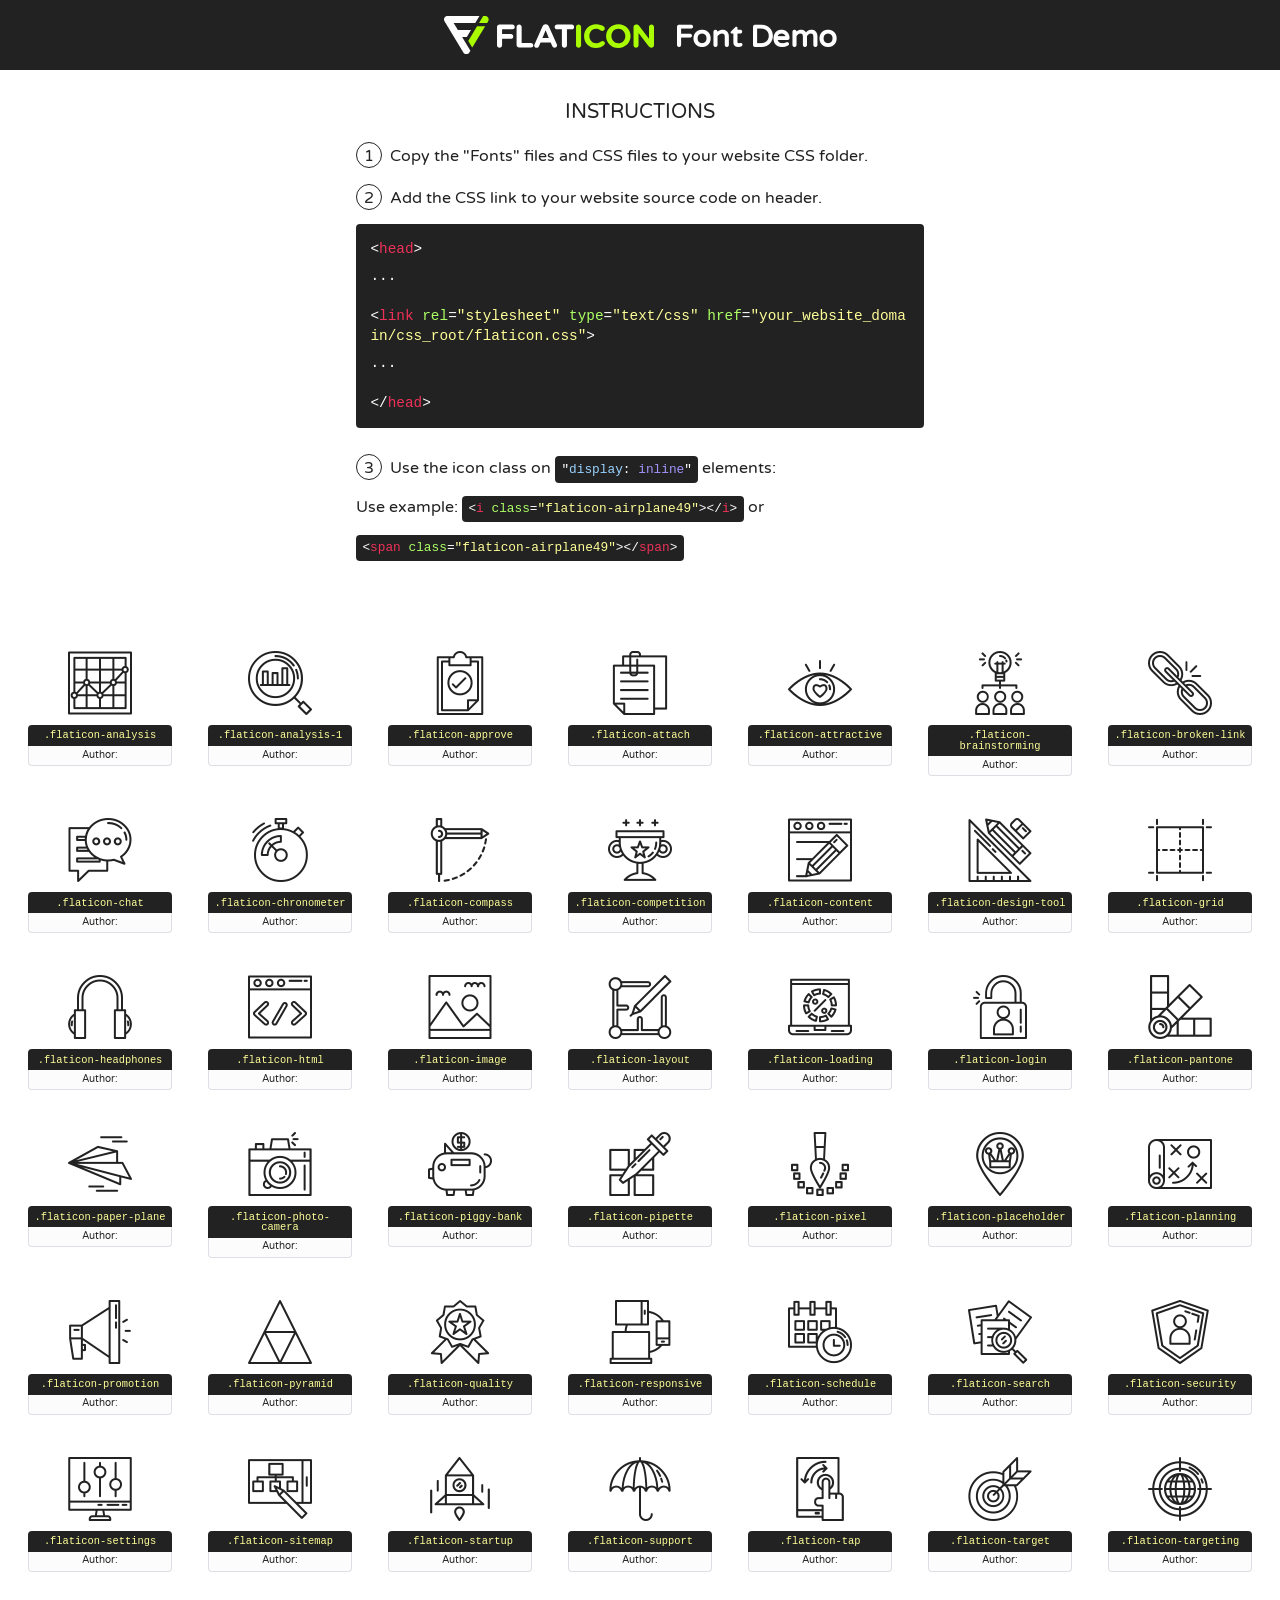
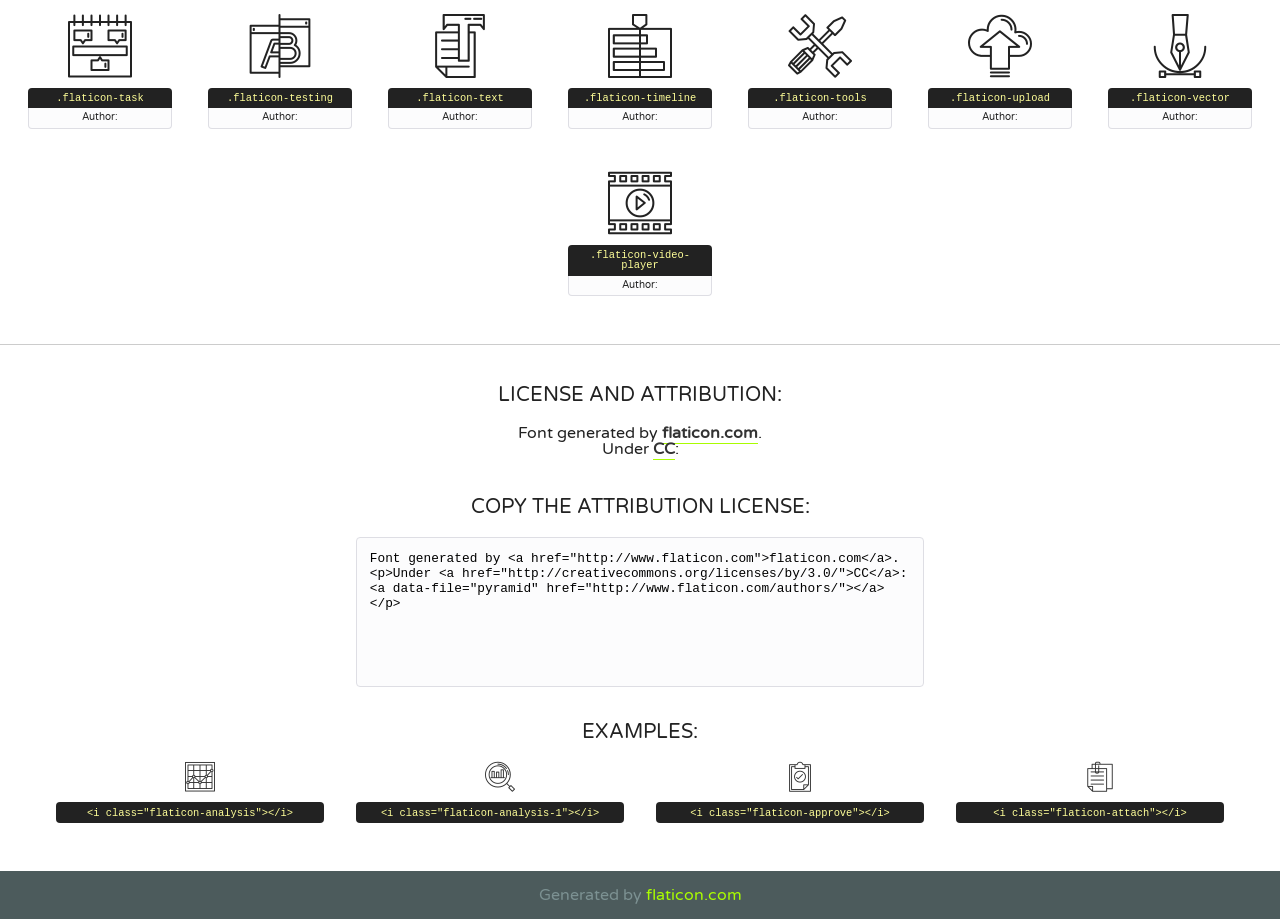
<file: icon-fonts/web-design/how-to-use.html>
<!DOCTYPE html>
<!--
  Flaticon icon font: Flaticon
  Creation date: 08/11/2016 12:36
-->
<html>
<!DOCTYPE html>
<html>

<head>
    <title>Flaticon WebFont</title>
    <link href="http://fonts.googleapis.com/css?family=Varela+Round" rel="stylesheet" type="text/css" />
    <link rel="stylesheet" type="text/css" href="flaticon.css">
    <meta charset="UTF-8">
    <style>
    html, body, div, span, applet, object, iframe,
    h1, h2, h3, h4, h5, h6, p, blockquote, pre,
    a, abbr, acronym, address, big, cite, code,
    del, dfn, em, img, ins, kbd, q, s, samp,
    small, strike, strong, sub, sup, tt, var,
    b, u, i, center,
    dl, dt, dd, ol, ul, li,
    fieldset, form, label, legend,
    table, caption, tbody, tfoot, thead, tr, th, td,
    article, aside, canvas, details, embed, 
    figure, figcaption, footer, header, hgroup, 
    menu, nav, output, ruby, section, summary,
    time, mark, audio, video {
        margin: 0;
        padding: 0;
        border: 0;
        font-size: 100%;
        font: inherit;
        vertical-align: baseline;
    }
    /* HTML5 display-role reset for older browsers */
    article, aside, details, figcaption, figure, 
    footer, header, hgroup, menu, nav, section {
        display: block;
    }
    body {
        line-height: 1;
    }
    ol, ul {
        list-style: none;
    }
    blockquote, q {
        quotes: none;
    }
    blockquote:before, blockquote:after,
    q:before, q:after {
        content: '';
        content: none;
    }
    table {
        border-collapse: collapse;
        border-spacing: 0;
    }
    body {
        font-family: 'Varela Round', Helvetica, Arial, sans-serif;
        font-size: 16px;
        color: #222;
    }
    a {
        color: #333;
        border-bottom: 1px solid #a9fd00;
        font-weight: bold;
        text-decoration: none;
    }
    * {
        -moz-box-sizing: border-box;
        -webkit-box-sizing: border-box;
        box-sizing: border-box;
        margin: 0;
        padding: 0;
    }
    [class^="flaticon-"]:before, [class*=" flaticon-"]:before, [class^="flaticon-"]:after, [class*=" flaticon-"]:after {
        font-family: Flaticon;
        font-size: 30px;
        font-style: normal;
        margin-left: 20px;
        color: #333;
    }
    .wrapper {
        max-width: 600px;
        margin: auto;
        padding: 0 1em;
    }
    .title {
        font-size: 1.25em;
        text-align: center;
        margin-bottom: 1em;
        text-transform: uppercase;
    }
    header {
        text-align: center;
        background-color: #222;
        color: #fff;
        padding: 1em;
    }
    header .logo {
        width: 210px;
        height: 38px;
        display: inline-block;
        vertical-align: middle;
        margin-right: 1em;
        border: none;
    }
    header strong {
        font-size: 1.95em;
        font-weight: bold;
        vertical-align: middle;
        margin-top: 5px;
        display: inline-block;
    }
    .demo {
        margin: 2em auto;
        line-height: 1.25em;
    }
    .demo ul li {
        margin-bottom: 1em;
    }
    .demo ul li .num {
        color: #222;
        border-radius: 20px;
        display: inline-block;
        width: 26px;
        padding: 3px;
        height: 26px;
        text-align: center;
        margin-right: 0.5em;
        border: 1px solid #222;
    }
    .demo ul li code {
        background-color: #222;
        border-radius: 4px;
        padding: 0.25em 0.5em;
        display: inline-block;
        color: #fff;
        font-family: Consolas,Monaco,Lucida Console,Liberation Mono,DejaVu Sans Mono,Bitstream Vera Sans Mono,Courier New, monospace;
        font-weight: lighter;
        margin-top: 1em;
        font-size: 0.8em;
        word-break: break-all;
    }
    .demo ul li code.big {
        padding: 1em;
        font-size: 0.9em;
    }
    .demo ul li code .red {
        color: #EF3159;
    }
    .demo ul li code .green {
        color: #ACFF65;
    }
    .demo ul li code .yellow {
        color: #FFFF99;
    }
    .demo ul li code .blue {
        color: #99D3FF;
    }
    .demo ul li code .purple {
        color: #A295FF;
    }
    .demo ul li code .dots {
        margin-top: 0.5em;
        display: block;
    }
    #glyphs {
        border-bottom: 1px solid #ccc;
        padding: 2em 0;
        text-align: center;
    }
    .glyph {
        display: inline-block;
        width: 9em;
        margin: 1em;
        text-align: center;
        vertical-align: top;
        background: #FFF;
    }
    .glyph .glyph-icon {
        padding: 10px;
        display: block;
        font-family:"Flaticon";
        font-size: 64px;
        line-height: 1;
    }
    .glyph .glyph-icon:before {
        font-size: 64px;
        color: #222;
        margin-left: 0;
    }
    .class-name {
        font-size: 0.65em;
        background-color: #222;
        color: #fff;
        border-radius: 4px 4px 0 0;
        padding: 0.5em;
        color: #FFFF99;
        font-family: Consolas,Monaco,Lucida Console,Liberation Mono,DejaVu Sans Mono,Bitstream Vera Sans Mono,Courier New, monospace;
    }
    .author-name {
        font-size: 0.6em;
        background-color: #fcfcfd;
        border: 1px solid #DEDEE4;
        border-top: 0;
        border-radius: 0 0 4px 4px;
        padding: 0.5em;
    }
    .class-name:last-child {
        font-size: 10px;
        color:#888;
    }
    .class-name:last-child a {
        font-size: 10px;
        color:#555;
    }
    .class-name:last-child a:hover {
        color:#a9fd00;
    }
    .glyph > input {
        display: block;
        width: 100px;
        margin: 5px auto;
        text-align: center;
        font-size: 12px;
        cursor: text;
    }
    .glyph > input.icon-input {
        font-family:"Flaticon";
        font-size: 16px;
        margin-bottom: 10px;
    }
    .attribution .title {
        margin-top: 2em;
    }
    .attribution textarea {
        background-color: #fcfcfd;
        padding: 1em;
        border: none;
        box-shadow: none;
        border: 1px solid #DEDEE4;
        border-radius: 4px;
        resize: none;
        width: 100%;
        height: 150px;
        font-size: 0.8em;
        font-family: Consolas,Monaco,Lucida Console,Liberation Mono,DejaVu Sans Mono,Bitstream Vera Sans Mono,Courier New, monospace;
        -webkit-appearance: none;
    }
    .iconsuse {
        margin: 2em auto;
        text-align: center;
        max-width: 1200px;
    }
    .iconsuse:after {
        content: '';
        display: table;
        clear: both;
    }
    .iconsuse .image {
        float: left;
        width: 25%;
        padding: 0 1em;
    }
    .iconsuse .image p {
        margin-bottom: 1em;
    }
    .iconsuse .image span {
        display: block;
        font-size: 0.65em;
        background-color: #222;
        color: #fff;
        border-radius: 4px;
        padding: 0.5em;
        color: #FFFF99;
        margin-top: 1em;
        font-family: Consolas,Monaco,Lucida Console,Liberation Mono,DejaVu Sans Mono,Bitstream Vera Sans Mono,Courier New, monospace;
    }
    #footer {
        text-align: center;
        background-color: #4C5B5C;
        color: #7c9192;
        padding: 1em;
    }
    #footer a {
        border: none;
        color: #a9fd00;
        font-weight: normal;
    }
    @media (max-width: 960px) {
        .iconsuse .image {
            width: 50%;
        }
    }
    @media (max-width: 560px) {
        .iconsuse .image {
            width: 100%;
        }
    }
    </style>
</head>

<body class="characters-off">

    <header>
        <a href="http://www.flaticon.com" target="_blank" class="logo">
            <svg version="1.1" xmlns="http://www.w3.org/2000/svg" xmlns:xlink="http://www.w3.org/1999/xlink" xmlns:a="http://ns.adobe.com/AdobeSVGViewerExtensions/3.0/" viewBox="0 0 560.875 102.036" enable-background="new 0 0 560.875 102.036" xml:space="preserve">
                <defs>
                </defs>
                <g>
                    <g class="letters">
                        <path fill="#ffffff" d="M141.596,29.675c0-3.777,2.985-6.767,6.764-6.767h34.438c3.426,0,6.15,2.728,6.15,6.15
                        c0,3.43-2.724,6.149-6.15,6.149h-27.674v13.091h23.719c3.429,0,6.151,2.724,6.151,6.15c0,3.43-2.723,6.149-6.151,6.149h-23.719
                        v17.574c0,3.773-2.986,6.761-6.764,6.761c-3.779,0-6.764-2.989-6.764-6.761V29.675z"></path>
                        <path fill="#ffffff" d="M193.844,29.149c0-3.781,2.985-6.767,6.764-6.767c3.776,0,6.763,2.985,6.763,6.767v42.957h25.039
                        c3.426,0,6.149,2.726,6.149,6.153c0,3.425-2.723,6.15-6.149,6.15h-31.802c-3.779,0-6.764-2.986-6.764-6.768V29.149z"></path>
                        <path fill="#ffffff" d="M241.891,75.71l21.438-48.407c1.492-3.341,4.215-5.357,7.906-5.357h0.792
                        c3.686,0,6.323,2.017,7.815,5.357l21.439,48.407c0.436,0.967,0.701,1.845,0.701,2.723c0,3.602-2.809,6.501-6.414,6.501
                        c-3.161,0-5.269-1.845-6.499-4.655l-4.132-9.661h-27.059l-4.301,10.102c-1.144,2.631-3.426,4.214-6.237,4.214
                        c-3.517,0-6.24-2.81-6.24-6.325C241.1,77.64,241.451,76.677,241.891,75.71z M279.932,58.666l-8.521-20.297l-8.526,20.297H279.932
                        z"></path>
                        <path fill="#ffffff" d="M314.864,35.387H301.86c-3.429,0-6.239-2.813-6.239-6.238c0-3.429,2.811-6.24,6.239-6.24h39.533
                        c3.426,0,6.237,2.811,6.237,6.24c0,3.425-2.811,6.238-6.237,6.238h-13.001v42.785c0,3.773-2.99,6.761-6.764,6.761
                        c-3.779,0-6.764-2.989-6.764-6.761V35.387z"></path>
                        <path fill="#A9FD00" d="M352.615,29.149c0-3.781,2.985-6.767,6.767-6.767c3.774,0,6.761,2.985,6.761,6.767v49.024
                        c0,3.773-2.987,6.761-6.761,6.761c-3.781,0-6.767-2.989-6.767-6.761V29.149z"></path>
                        <path fill="#A9FD00" d="M374.132,53.836v-0.179c0-17.481,13.178-31.801,32.065-31.801c9.22,0,15.459,2.458,20.557,6.238
                        c1.402,1.054,2.637,2.985,2.637,5.357c0,3.692-2.985,6.59-6.681,6.59c-1.845,0-3.071-0.702-4.044-1.319
                        c-3.776-2.813-7.729-4.393-12.562-4.393c-10.364,0-17.831,8.611-17.831,19.154v0.173c0,10.542,7.291,19.329,17.831,19.329
                        c5.715,0,9.492-1.756,13.359-4.834c1.049-0.874,2.458-1.491,4.039-1.491c3.429,0,6.325,2.813,6.325,6.236
                        c0,2.106-1.056,3.78-2.282,4.834c-5.539,4.834-12.036,7.733-21.878,7.733C387.572,85.464,374.132,71.493,374.132,53.836z"></path>
                        <path fill="#A9FD00" d="M433.009,53.836v-0.179c0-17.481,13.79-31.801,32.766-31.801c18.981,0,32.592,14.143,32.592,31.628v0.173
                        c0,17.483-13.785,31.807-32.769,31.807C446.625,85.464,433.009,71.32,433.009,53.836z M484.224,53.836v-0.179
                        c0-10.539-7.725-19.326-18.626-19.326c-10.893,0-18.449,8.611-18.449,19.154v0.173c0,10.542,7.73,19.329,18.626,19.329
                        C476.676,72.986,484.224,64.378,484.224,53.836z"></path>
                        <path fill="#A9FD00" d="M506.233,29.321c0-3.774,2.99-6.763,6.767-6.763h1.401c3.252,0,5.183,1.583,7.029,3.953l26.093,34.265
                        V29.059c0-3.692,2.99-6.677,6.681-6.677c3.683,0,6.671,2.985,6.671,6.677v48.934c0,3.78-2.987,6.765-6.764,6.765h-0.436
                        c-3.257,0-5.188-1.581-7.034-3.953l-27.056-35.492v32.944c0,3.687-2.985,6.676-6.678,6.676c-3.683,0-6.673-2.989-6.673-6.676
                        V29.321z"></path>
                    </g>
                    <g class="insignia">
                        <path fill="#ffffff" d="M48.372,56.137h12.517l11.156-18.537H37.186L25.688,18.539h57.825L94.668,0H9.271
                        C5.925,0,2.842,1.801,1.198,4.716c-1.644,2.907-1.593,6.482,0.134,9.343l50.38,83.501c1.678,2.781,4.689,4.476,7.938,4.476
                        c3.246,0,6.257-1.695,7.935-4.476l2.898-4.804L48.372,56.137z"></path>
                        <g class="i">
                            <path fill="#A9FD00" d="M93.575,18.539h0.031v0.004l21.652,0.004l2.705-4.488c1.727-2.861,1.778-6.436,0.133-9.343
                            C116.454,1.801,113.371,0,110.026,0h-5.294L93.575,18.539z"></path>
                            <polygon fill="#A9FD00" points="88.291,27.356 64.725,66.486 75.519,84.404 109.942,27.356"></polygon>
                        </g>
                    </g>
                </g>
            </svg>
        </a>
        <strong>Font Demo</strong>
    </header>


    <section class="demo wrapper">

        <p class="title">Instructions</p>

        <ul>
            <li>
                <span class="num">1</span>Copy the "Fonts" files and CSS files to your website CSS folder.
            </li>
            <li>
                <span class="num">2</span>Add the CSS link to your website source code on header.
                <code class="big">
                    &lt;<span class="red">head</span>&gt;
                    <br/><span class="dots">...</span>
                    <br/>&lt;<span class="red">link</span> <span class="green">rel</span>=<span class="yellow">"stylesheet"</span> <span class="green">type</span>=<span class="yellow">"text/css"</span> <span class="green">href</span>=<span class="yellow">"your_website_domain/css_root/flaticon.css"</span>&gt;
                    <br/><span class="dots">...</span>
                    <br/>&lt;/<span class="red">head</span>&gt;
                </code>
            </li>

            <li>
                <p>
                    <span class="num">3</span>Use the icon class on <code>"<span class="blue">display</span>:<span class="purple"> inline</span>"</code> elements:
                    <br />
                    Use example: <code>&lt;<span class="red">i</span> <span class="green">class</span>=<span class="yellow">&quot;flaticon-airplane49&quot;</span>&gt;&lt;/<span class="red">i</span>&gt;</code> or <code>&lt;<span class="red">span</span> <span class="green">class</span>=<span class="yellow">&quot;flaticon-airplane49&quot;</span>&gt;&lt;/<span class="red">span</span>&gt;</code>
            </li>
        </ul>

    </section>




   <section id="glyphs">          
    
      
        <div class="glyph"><div class="glyph-icon flaticon-analysis"></div>
            <div class="class-name">.flaticon-analysis</div>
            <div class="author-name">Author: <a data-file="analysis" href="http://www.flaticon.com/authors/"></a> </div> 
        </div>        
        
        <div class="glyph"><div class="glyph-icon flaticon-analysis-1"></div>
            <div class="class-name">.flaticon-analysis-1</div>
            <div class="author-name">Author: <a data-file="analysis-1" href="http://www.flaticon.com/authors/"></a> </div> 
        </div>        
        
        <div class="glyph"><div class="glyph-icon flaticon-approve"></div>
            <div class="class-name">.flaticon-approve</div>
            <div class="author-name">Author: <a data-file="approve" href="http://www.flaticon.com/authors/"></a> </div> 
        </div>        
        
        <div class="glyph"><div class="glyph-icon flaticon-attach"></div>
            <div class="class-name">.flaticon-attach</div>
            <div class="author-name">Author: <a data-file="attach" href="http://www.flaticon.com/authors/"></a> </div> 
        </div>        
        
        <div class="glyph"><div class="glyph-icon flaticon-attractive"></div>
            <div class="class-name">.flaticon-attractive</div>
            <div class="author-name">Author: <a data-file="attractive" href="http://www.flaticon.com/authors/"></a> </div> 
        </div>        
        
        <div class="glyph"><div class="glyph-icon flaticon-brainstorming"></div>
            <div class="class-name">.flaticon-brainstorming</div>
            <div class="author-name">Author: <a data-file="brainstorming" href="http://www.flaticon.com/authors/"></a> </div> 
        </div>        
        
        <div class="glyph"><div class="glyph-icon flaticon-broken-link"></div>
            <div class="class-name">.flaticon-broken-link</div>
            <div class="author-name">Author: <a data-file="broken-link" href="http://www.flaticon.com/authors/"></a> </div> 
        </div>        
        
        <div class="glyph"><div class="glyph-icon flaticon-chat"></div>
            <div class="class-name">.flaticon-chat</div>
            <div class="author-name">Author: <a data-file="chat" href="http://www.flaticon.com/authors/"></a> </div> 
        </div>        
        
        <div class="glyph"><div class="glyph-icon flaticon-chronometer"></div>
            <div class="class-name">.flaticon-chronometer</div>
            <div class="author-name">Author: <a data-file="chronometer" href="http://www.flaticon.com/authors/"></a> </div> 
        </div>        
        
        <div class="glyph"><div class="glyph-icon flaticon-compass"></div>
            <div class="class-name">.flaticon-compass</div>
            <div class="author-name">Author: <a data-file="compass" href="http://www.flaticon.com/authors/"></a> </div> 
        </div>        
        
        <div class="glyph"><div class="glyph-icon flaticon-competition"></div>
            <div class="class-name">.flaticon-competition</div>
            <div class="author-name">Author: <a data-file="competition" href="http://www.flaticon.com/authors/"></a> </div> 
        </div>        
        
        <div class="glyph"><div class="glyph-icon flaticon-content"></div>
            <div class="class-name">.flaticon-content</div>
            <div class="author-name">Author: <a data-file="content" href="http://www.flaticon.com/authors/"></a> </div> 
        </div>        
        
        <div class="glyph"><div class="glyph-icon flaticon-design-tool"></div>
            <div class="class-name">.flaticon-design-tool</div>
            <div class="author-name">Author: <a data-file="design-tool" href="http://www.flaticon.com/authors/"></a> </div> 
        </div>        
        
        <div class="glyph"><div class="glyph-icon flaticon-grid"></div>
            <div class="class-name">.flaticon-grid</div>
            <div class="author-name">Author: <a data-file="grid" href="http://www.flaticon.com/authors/"></a> </div> 
        </div>        
        
        <div class="glyph"><div class="glyph-icon flaticon-headphones"></div>
            <div class="class-name">.flaticon-headphones</div>
            <div class="author-name">Author: <a data-file="headphones" href="http://www.flaticon.com/authors/"></a> </div> 
        </div>        
        
        <div class="glyph"><div class="glyph-icon flaticon-html"></div>
            <div class="class-name">.flaticon-html</div>
            <div class="author-name">Author: <a data-file="html" href="http://www.flaticon.com/authors/"></a> </div> 
        </div>        
        
        <div class="glyph"><div class="glyph-icon flaticon-image"></div>
            <div class="class-name">.flaticon-image</div>
            <div class="author-name">Author: <a data-file="image" href="http://www.flaticon.com/authors/"></a> </div> 
        </div>        
        
        <div class="glyph"><div class="glyph-icon flaticon-layout"></div>
            <div class="class-name">.flaticon-layout</div>
            <div class="author-name">Author: <a data-file="layout" href="http://www.flaticon.com/authors/"></a> </div> 
        </div>        
        
        <div class="glyph"><div class="glyph-icon flaticon-loading"></div>
            <div class="class-name">.flaticon-loading</div>
            <div class="author-name">Author: <a data-file="loading" href="http://www.flaticon.com/authors/"></a> </div> 
        </div>        
        
        <div class="glyph"><div class="glyph-icon flaticon-login"></div>
            <div class="class-name">.flaticon-login</div>
            <div class="author-name">Author: <a data-file="login" href="http://www.flaticon.com/authors/"></a> </div> 
        </div>        
        
        <div class="glyph"><div class="glyph-icon flaticon-pantone"></div>
            <div class="class-name">.flaticon-pantone</div>
            <div class="author-name">Author: <a data-file="pantone" href="http://www.flaticon.com/authors/"></a> </div> 
        </div>        
        
        <div class="glyph"><div class="glyph-icon flaticon-paper-plane"></div>
            <div class="class-name">.flaticon-paper-plane</div>
            <div class="author-name">Author: <a data-file="paper-plane" href="http://www.flaticon.com/authors/"></a> </div> 
        </div>        
        
        <div class="glyph"><div class="glyph-icon flaticon-photo-camera"></div>
            <div class="class-name">.flaticon-photo-camera</div>
            <div class="author-name">Author: <a data-file="photo-camera" href="http://www.flaticon.com/authors/"></a> </div> 
        </div>        
        
        <div class="glyph"><div class="glyph-icon flaticon-piggy-bank"></div>
            <div class="class-name">.flaticon-piggy-bank</div>
            <div class="author-name">Author: <a data-file="piggy-bank" href="http://www.flaticon.com/authors/"></a> </div> 
        </div>        
        
        <div class="glyph"><div class="glyph-icon flaticon-pipette"></div>
            <div class="class-name">.flaticon-pipette</div>
            <div class="author-name">Author: <a data-file="pipette" href="http://www.flaticon.com/authors/"></a> </div> 
        </div>        
        
        <div class="glyph"><div class="glyph-icon flaticon-pixel"></div>
            <div class="class-name">.flaticon-pixel</div>
            <div class="author-name">Author: <a data-file="pixel" href="http://www.flaticon.com/authors/"></a> </div> 
        </div>        
        
        <div class="glyph"><div class="glyph-icon flaticon-placeholder"></div>
            <div class="class-name">.flaticon-placeholder</div>
            <div class="author-name">Author: <a data-file="placeholder" href="http://www.flaticon.com/authors/"></a> </div> 
        </div>        
        
        <div class="glyph"><div class="glyph-icon flaticon-planning"></div>
            <div class="class-name">.flaticon-planning</div>
            <div class="author-name">Author: <a data-file="planning" href="http://www.flaticon.com/authors/"></a> </div> 
        </div>        
        
        <div class="glyph"><div class="glyph-icon flaticon-promotion"></div>
            <div class="class-name">.flaticon-promotion</div>
            <div class="author-name">Author: <a data-file="promotion" href="http://www.flaticon.com/authors/"></a> </div> 
        </div>        
        
        <div class="glyph"><div class="glyph-icon flaticon-pyramid"></div>
            <div class="class-name">.flaticon-pyramid</div>
            <div class="author-name">Author: <a data-file="pyramid" href="http://www.flaticon.com/authors/"></a> </div> 
        </div>        
        
        <div class="glyph"><div class="glyph-icon flaticon-quality"></div>
            <div class="class-name">.flaticon-quality</div>
            <div class="author-name">Author: <a data-file="quality" href="http://www.flaticon.com/authors/"></a> </div> 
        </div>        
        
        <div class="glyph"><div class="glyph-icon flaticon-responsive"></div>
            <div class="class-name">.flaticon-responsive</div>
            <div class="author-name">Author: <a data-file="responsive" href="http://www.flaticon.com/authors/"></a> </div> 
        </div>        
        
        <div class="glyph"><div class="glyph-icon flaticon-schedule"></div>
            <div class="class-name">.flaticon-schedule</div>
            <div class="author-name">Author: <a data-file="schedule" href="http://www.flaticon.com/authors/"></a> </div> 
        </div>        
        
        <div class="glyph"><div class="glyph-icon flaticon-search"></div>
            <div class="class-name">.flaticon-search</div>
            <div class="author-name">Author: <a data-file="search" href="http://www.flaticon.com/authors/"></a> </div> 
        </div>        
        
        <div class="glyph"><div class="glyph-icon flaticon-security"></div>
            <div class="class-name">.flaticon-security</div>
            <div class="author-name">Author: <a data-file="security" href="http://www.flaticon.com/authors/"></a> </div> 
        </div>        
        
        <div class="glyph"><div class="glyph-icon flaticon-settings"></div>
            <div class="class-name">.flaticon-settings</div>
            <div class="author-name">Author: <a data-file="settings" href="http://www.flaticon.com/authors/"></a> </div> 
        </div>        
        
        <div class="glyph"><div class="glyph-icon flaticon-sitemap"></div>
            <div class="class-name">.flaticon-sitemap</div>
            <div class="author-name">Author: <a data-file="sitemap" href="http://www.flaticon.com/authors/"></a> </div> 
        </div>        
        
        <div class="glyph"><div class="glyph-icon flaticon-startup"></div>
            <div class="class-name">.flaticon-startup</div>
            <div class="author-name">Author: <a data-file="startup" href="http://www.flaticon.com/authors/"></a> </div> 
        </div>        
        
        <div class="glyph"><div class="glyph-icon flaticon-support"></div>
            <div class="class-name">.flaticon-support</div>
            <div class="author-name">Author: <a data-file="support" href="http://www.flaticon.com/authors/"></a> </div> 
        </div>        
        
        <div class="glyph"><div class="glyph-icon flaticon-tap"></div>
            <div class="class-name">.flaticon-tap</div>
            <div class="author-name">Author: <a data-file="tap" href="http://www.flaticon.com/authors/"></a> </div> 
        </div>        
        
        <div class="glyph"><div class="glyph-icon flaticon-target"></div>
            <div class="class-name">.flaticon-target</div>
            <div class="author-name">Author: <a data-file="target" href="http://www.flaticon.com/authors/"></a> </div> 
        </div>        
        
        <div class="glyph"><div class="glyph-icon flaticon-targeting"></div>
            <div class="class-name">.flaticon-targeting</div>
            <div class="author-name">Author: <a data-file="targeting" href="http://www.flaticon.com/authors/"></a> </div> 
        </div>        
        
        <div class="glyph"><div class="glyph-icon flaticon-task"></div>
            <div class="class-name">.flaticon-task</div>
            <div class="author-name">Author: <a data-file="task" href="http://www.flaticon.com/authors/"></a> </div> 
        </div>        
        
        <div class="glyph"><div class="glyph-icon flaticon-testing"></div>
            <div class="class-name">.flaticon-testing</div>
            <div class="author-name">Author: <a data-file="testing" href="http://www.flaticon.com/authors/"></a> </div> 
        </div>        
        
        <div class="glyph"><div class="glyph-icon flaticon-text"></div>
            <div class="class-name">.flaticon-text</div>
            <div class="author-name">Author: <a data-file="text" href="http://www.flaticon.com/authors/"></a> </div> 
        </div>        
        
        <div class="glyph"><div class="glyph-icon flaticon-timeline"></div>
            <div class="class-name">.flaticon-timeline</div>
            <div class="author-name">Author: <a data-file="timeline" href="http://www.flaticon.com/authors/"></a> </div> 
        </div>        
        
        <div class="glyph"><div class="glyph-icon flaticon-tools"></div>
            <div class="class-name">.flaticon-tools</div>
            <div class="author-name">Author: <a data-file="tools" href="http://www.flaticon.com/authors/"></a> </div> 
        </div>        
        
        <div class="glyph"><div class="glyph-icon flaticon-upload"></div>
            <div class="class-name">.flaticon-upload</div>
            <div class="author-name">Author: <a data-file="upload" href="http://www.flaticon.com/authors/"></a> </div> 
        </div>        
        
        <div class="glyph"><div class="glyph-icon flaticon-vector"></div>
            <div class="class-name">.flaticon-vector</div>
            <div class="author-name">Author: <a data-file="vector" href="http://www.flaticon.com/authors/"></a> </div> 
        </div>        
        
        <div class="glyph"><div class="glyph-icon flaticon-video-player"></div>
            <div class="class-name">.flaticon-video-player</div>
            <div class="author-name">Author: <a data-file="video-player" href="http://www.flaticon.com/authors/"></a> </div> 
        </div>        
        

    </section>



    <section class="attribution wrapper"   style="text-align:center;">

      <div class="title">License and attribution:</div><div class="attrDiv">Font generated by <a href="http://www.flaticon.com">flaticon.com</a>. <div><p>Under <a href="http://creativecommons.org/licenses/by/3.0/">CC</a>: <a data-file="pyramid" href="http://www.flaticon.com/authors/"></a></p>  </div>
      </div>
      <div class="title">Copy the Attribution License:</div>

    <textarea onclick="this.focus();this.select();">Font generated by &lt;a href=&quot;http://www.flaticon.com&quot;&gt;flaticon.com&lt;/a&gt;. <p>Under <a href="http://creativecommons.org/licenses/by/3.0/">CC</a>: <a data-file="pyramid" href="http://www.flaticon.com/authors/"></a></p>  
     </textarea>

    </section>

    <section class="iconsuse">

          <div class="title">Examples:</div>            
             
            <div class="image">
                <p>
                    <i class="glyph-icon flaticon-analysis"></i> 
                    <span>&lt;i class=&quot;flaticon-analysis&quot;&gt;&lt;/i&gt;</span>
                </p>
            </div>
            
            <div class="image">
                <p>
                    <i class="glyph-icon flaticon-analysis-1"></i> 
                    <span>&lt;i class=&quot;flaticon-analysis-1&quot;&gt;&lt;/i&gt;</span>
                </p>
            </div>
            
            <div class="image">
                <p>
                    <i class="glyph-icon flaticon-approve"></i> 
                    <span>&lt;i class=&quot;flaticon-approve&quot;&gt;&lt;/i&gt;</span>
                </p>
            </div>
            
            <div class="image">
                <p>
                    <i class="glyph-icon flaticon-attach"></i> 
                    <span>&lt;i class=&quot;flaticon-attach&quot;&gt;&lt;/i&gt;</span>
                </p>
            </div>
                       
        </div>
                            
    </section>

<div id="footer">
    <div>Generated by <a href="http://www.flaticon.com">flaticon.com</a>
    </div>
</div>



</body>
</html>
</file>
<file: icon-fonts/web-design/flaticon.css>
/*
  	Flaticon icon font: Flaticon
  	Creation date: 08/11/2016 12:36
  	*/

@font-face {
  font-family: "Flaticon";
  src: url("./Flaticon.eot");
  src: url("./Flaticon.eot?#iefix") format("embedded-opentype"),
       url("./Flaticon.woff") format("woff"),
       url("./Flaticon.ttf") format("truetype"),
       url("./Flaticon.svg#Flaticon") format("svg");
  font-weight: normal;
  font-style: normal;
}

@media screen and (-webkit-min-device-pixel-ratio:0) {
  @font-face {
    font-family: "Flaticon";
    src: url("./Flaticon.svg#Flaticon") format("svg");
  }
}

[class^="flaticon-"]:before, [class*=" flaticon-"]:before,
[class^="flaticon-"]:after, [class*=" flaticon-"]:after {   
  font-family: Flaticon;
        font-size: 20px;
font-style: normal;
margin-left: 20px;
}

.flaticon-analysis:before { content: "\f100"; }
.flaticon-analysis-1:before { content: "\f101"; }
.flaticon-approve:before { content: "\f102"; }
.flaticon-attach:before { content: "\f103"; }
.flaticon-attractive:before { content: "\f104"; }
.flaticon-brainstorming:before { content: "\f105"; }
.flaticon-broken-link:before { content: "\f106"; }
.flaticon-chat:before { content: "\f107"; }
.flaticon-chronometer:before { content: "\f108"; }
.flaticon-compass:before { content: "\f109"; }
.flaticon-competition:before { content: "\f10a"; }
.flaticon-content:before { content: "\f10b"; }
.flaticon-design-tool:before { content: "\f10c"; }
.flaticon-grid:before { content: "\f10d"; }
.flaticon-headphones:before { content: "\f10e"; }
.flaticon-html:before { content: "\f10f"; }
.flaticon-image:before { content: "\f110"; }
.flaticon-layout:before { content: "\f111"; }
.flaticon-loading:before { content: "\f112"; }
.flaticon-login:before { content: "\f113"; }
.flaticon-pantone:before { content: "\f114"; }
.flaticon-paper-plane:before { content: "\f115"; }
.flaticon-photo-camera:before { content: "\f116"; }
.flaticon-piggy-bank:before { content: "\f117"; }
.flaticon-pipette:before { content: "\f118"; }
.flaticon-pixel:before { content: "\f119"; }
.flaticon-placeholder:before { content: "\f11a"; }
.flaticon-planning:before { content: "\f11b"; }
.flaticon-promotion:before { content: "\f11c"; }
.flaticon-pyramid:before { content: "\f11d"; }
.flaticon-quality:before { content: "\f11e"; }
.flaticon-responsive:before { content: "\f11f"; }
.flaticon-schedule:before { content: "\f120"; }
.flaticon-search:before { content: "\f121"; }
.flaticon-security:before { content: "\f122"; }
.flaticon-settings:before { content: "\f123"; }
.flaticon-sitemap:before { content: "\f124"; }
.flaticon-startup:before { content: "\f125"; }
.flaticon-support:before { content: "\f126"; }
.flaticon-tap:before { content: "\f127"; }
.flaticon-target:before { content: "\f128"; }
.flaticon-targeting:before { content: "\f129"; }
.flaticon-task:before { content: "\f12a"; }
.flaticon-testing:before { content: "\f12b"; }
.flaticon-text:before { content: "\f12c"; }
.flaticon-timeline:before { content: "\f12d"; }
.flaticon-tools:before { content: "\f12e"; }
.flaticon-upload:before { content: "\f12f"; }
.flaticon-vector:before { content: "\f130"; }
.flaticon-video-player:before { content: "\f131"; }
</file>
